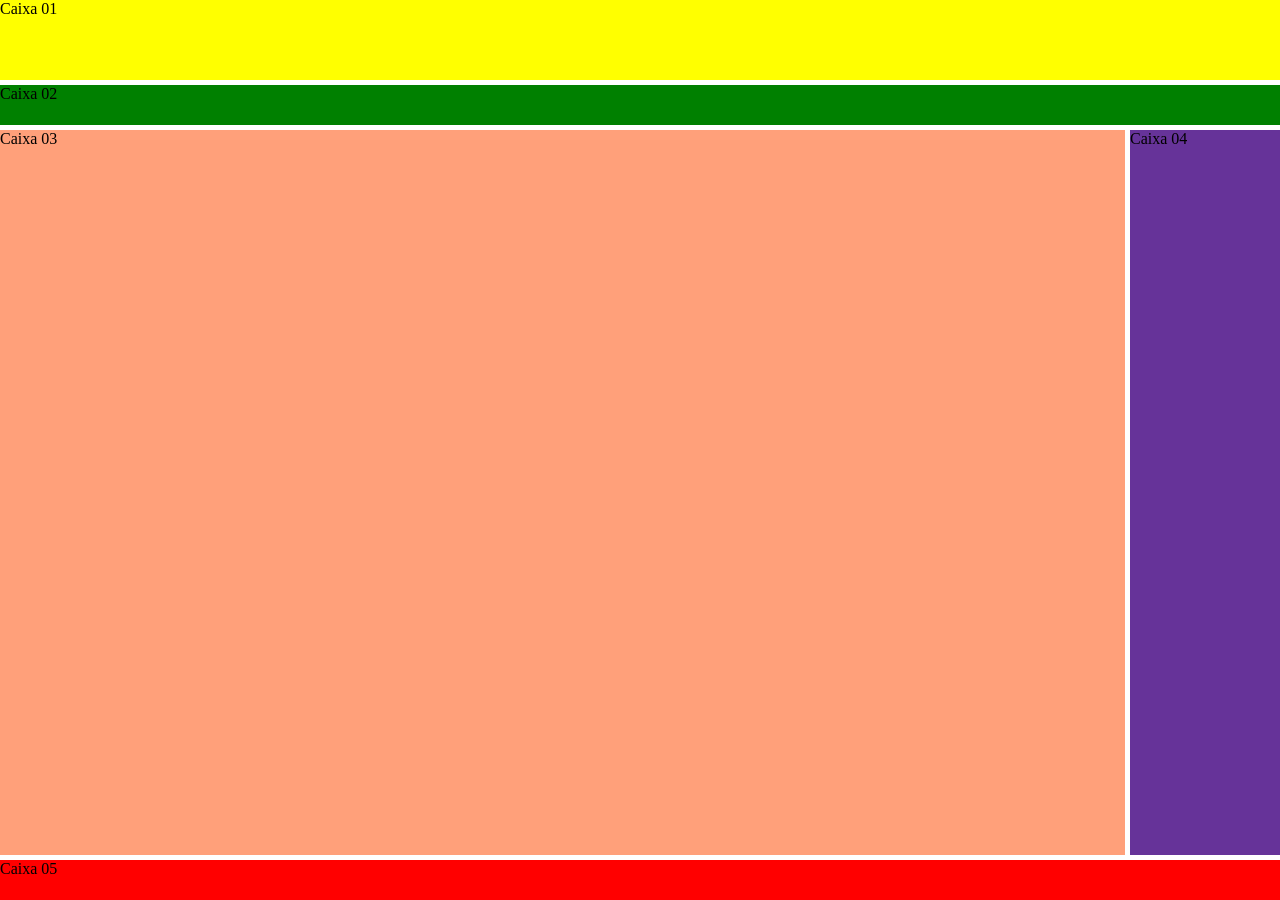
<file: desafio-01-grid/index.html>
<!DOCTYPE html>
<html lang="pt-br">
<head>
    <meta charset="UTF-8">
    <meta name="viewport" content="width=device-width, initial-scale=1.0">
    <title>Desafio de Grid 01</title>
    <link rel="stylesheet" href="style.css">
</head>
<body>
    <div class="container">
        <div class="caixa1">Caixa 01</div>
        <div class="caixa2">Caixa 02</div>
        <div class="caixa3">Caixa 03</div>
        <div class="caixa4">Caixa 04</div>
        <div class="caixa5">Caixa 05</div>
        
    </div>
</body>
</html>
</file>
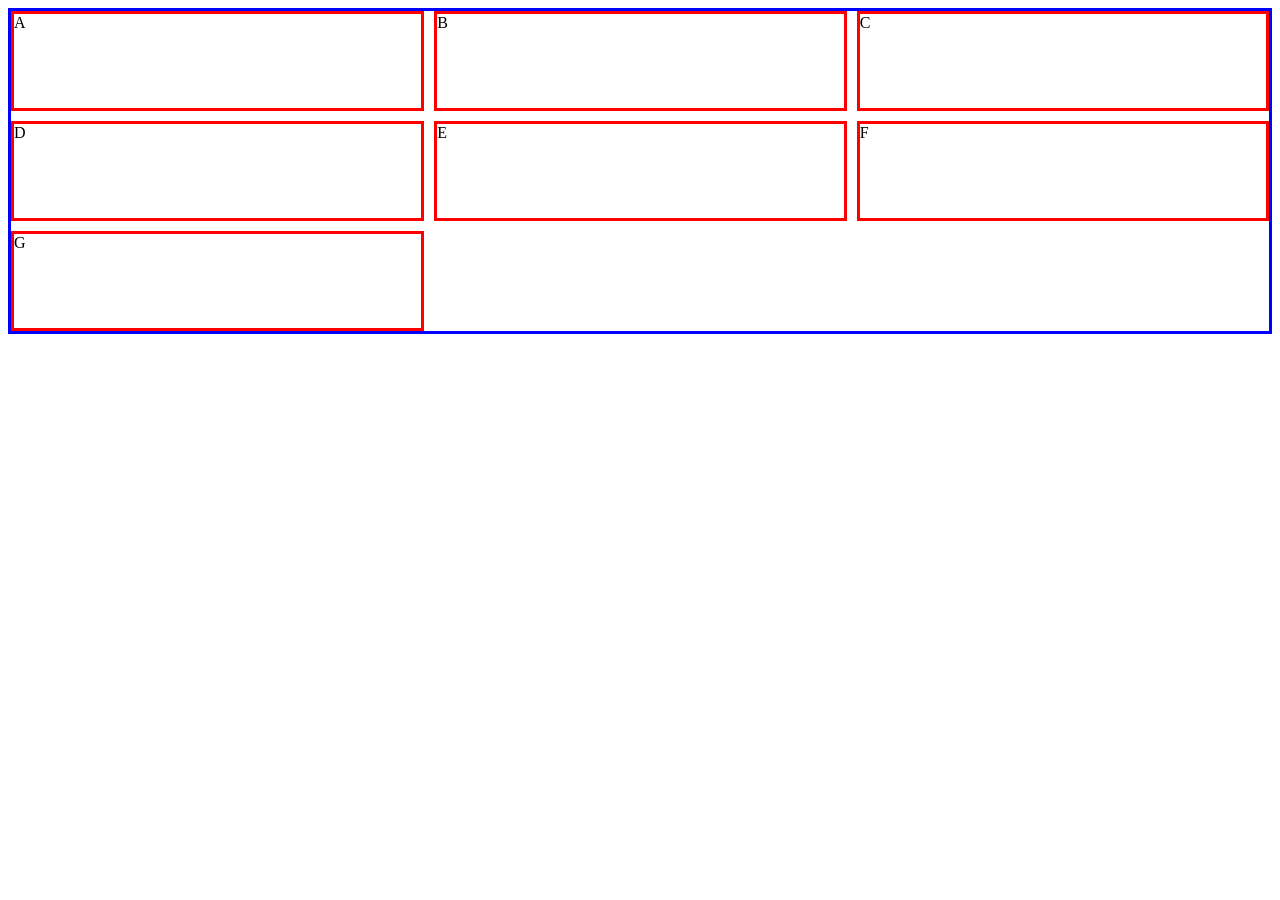
<file: grid-01/index.html>
<!DOCTYPE html>
<html lang="pt-br">
<head>
    <meta charset="UTF-8">
    <meta name="viewport" content="width=device-width, initial-scale=1.0">
    <title>Exercicio 01 de grid</title>
    <style>
        div.container{
            border: 3px solid blue;
            display: grid;
            grid-template-columns: auto auto auto;
            grid-template-rows: 100px 100px 100px;
            gap:10px;
        }
        div.item{
            border: 3px solid red;
        }
    </style>
</head>
<body>
    <div class="container">
        <div class="item">A</div>
        <div class="item">B</div>
        <div class="item">C</div>
        <div class="item">D</div>
        <div class="item">E</div>
        <div class="item">F</div>
        <div class="item">G</div>
    </div>
</body>
</html>
</file>
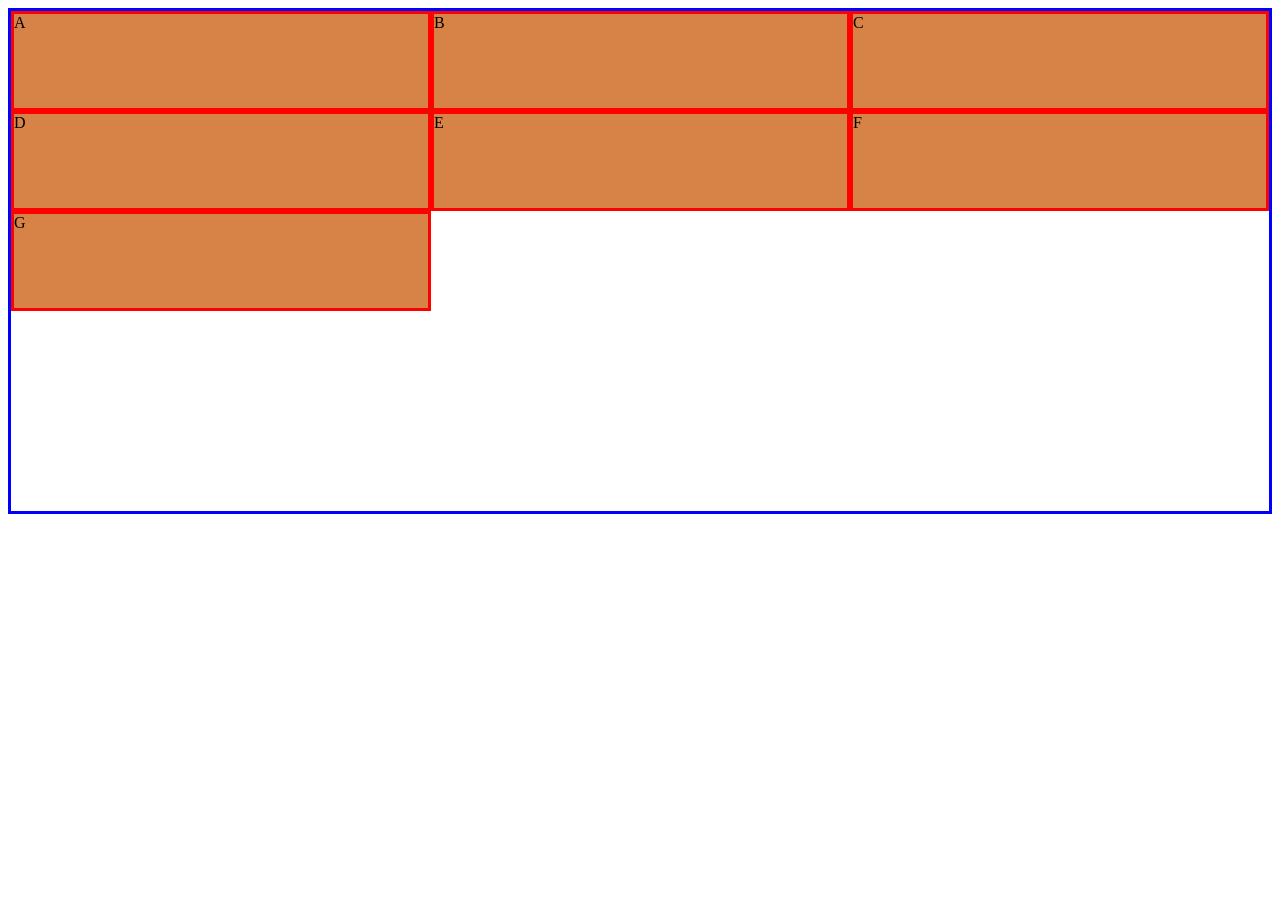
<file: grid-02/index.html>
<!DOCTYPE html>
<html lang="pt-br">
<head>
    <meta charset="UTF-8">
    <meta name="viewport" content="width=device-width, initial-scale=1.0">
    <title>Exercicio 02 de grid</title>
    <style>
        div.container{
            height: 500px;
            border: 3px solid blue;
            display: grid;
            grid-template-columns: auto auto auto;
            grid-template-rows: 100px 100px 100px;
            /*align-items: ;
            justify-items: ;
            align-content: ;
            justify-content:;*/

           
        }
        div.item{
            border: 3px solid red;
            background-color: rgb(215, 130, 70);
        }
    </style>
</head>
<body>
    <div class="container">
        <div class="item">A</div>
        <div class="item">B</div>
        <div class="item">C</div>
        <div class="item">D</div>
        <div class="item">E</div>
        <div class="item">F</div>
        <div class="item">G</div>
    </div>
</body>
</html>
</file>
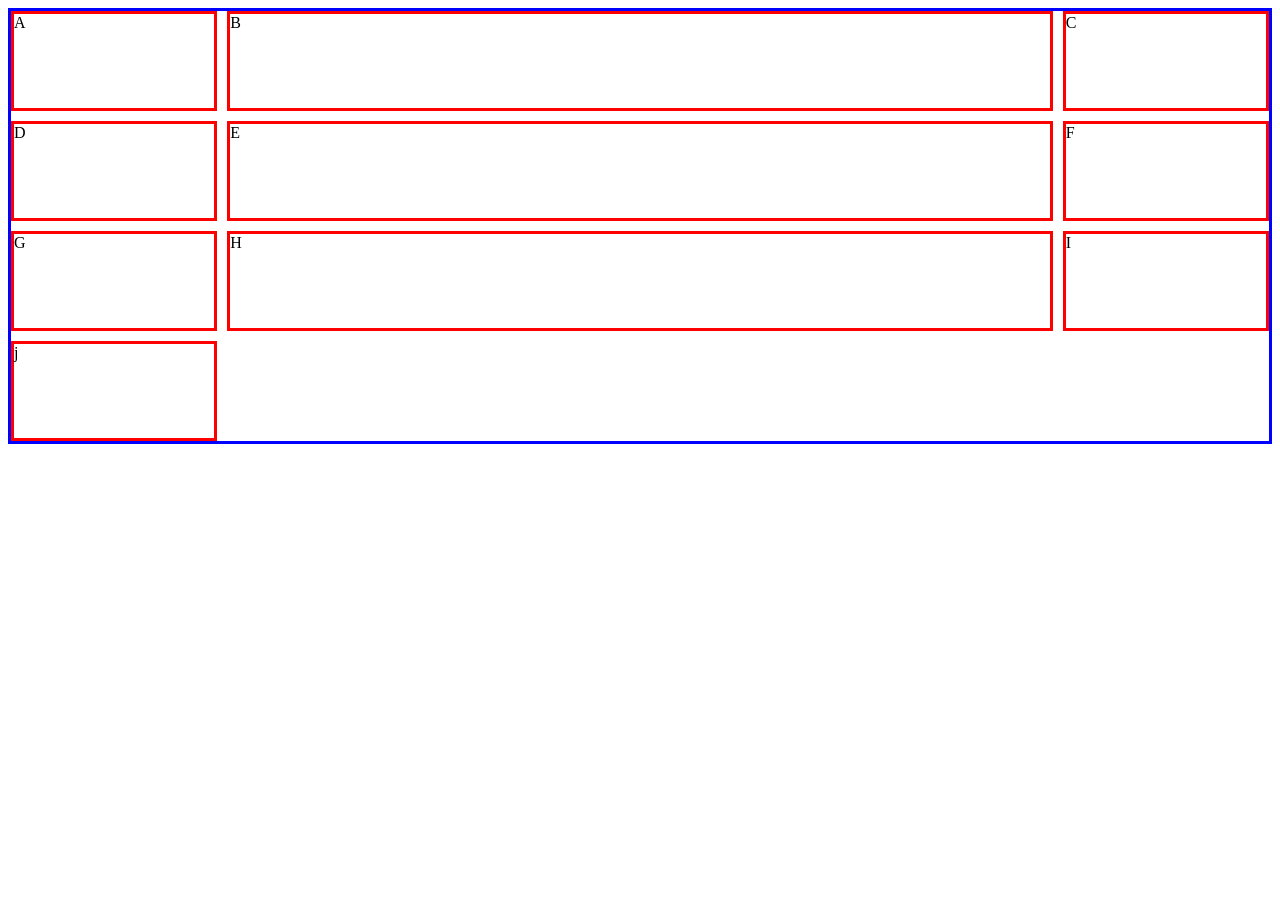
<file: grid-03/index.html>
<!DOCTYPE html>
<html lang="pt-br">
<head>
    <meta charset="UTF-8">
    <meta name="viewport" content="width=device-width, initial-scale=1.0">
    <title>Exercicio 03 de grid</title>
    <style>
        div.container{
            border: 3px solid blue;
            display: grid;
            grid-template-rows: repeat(3,100px);
            grid-template-columns: 1fr 4fr 1fr;
            gap: 10px;
            grid-auto-rows: 100px;
            place-items: normal normal;
            place-content: normal normal;

           
        }
        div.item{
            border: 3px solid red;
             
        }
    </style>
</head>
<body>
    <div class="container">
        <div class="item">A</div>
        <div class="item">B</div>
        <div class="item">C</div>
        <div class="item">D</div>
        <div class="item">E</div>
        <div class="item">F</div>
        <div class="item">G</div>
        <div class="item">H</div>
        <div class="item">I</div>
        <div class="item">j</div>
    </div>
</body>
</html>
</file>
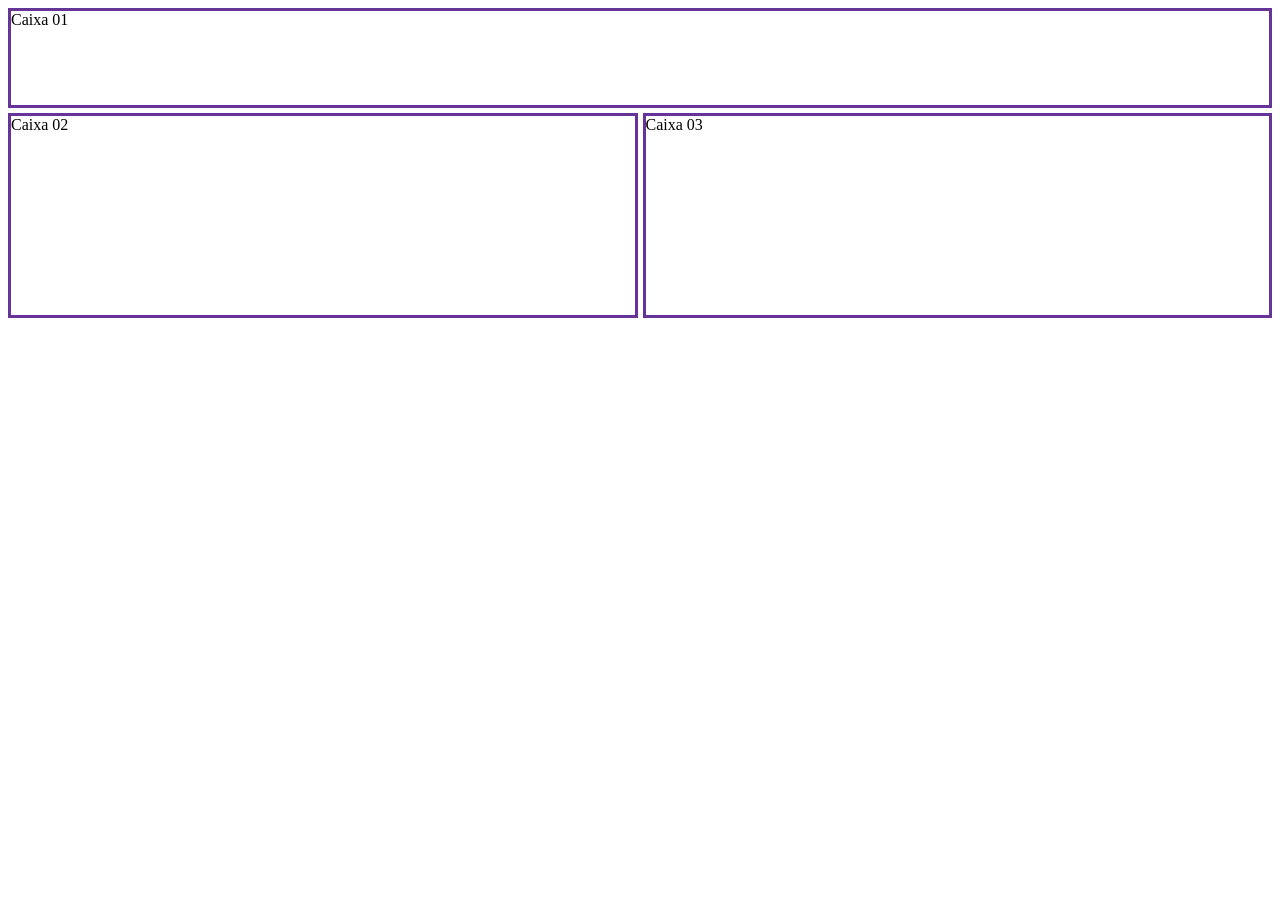
<file: grid-04/index.html>
<!DOCTYPE html>
<html lang="pt-br">
<head>
    <meta charset="UTF-8">
    <meta name="viewport" content="width=device-width, initial-scale=1.0">
    <title>Exercicio 04 de grid</title>
    <link rel="stylesheet" href="style.css">
</head>
<body>
    <div class="container">
        <div class="caixa1">Caixa 01</div>
        <div class="caixa2">Caixa 02</div>
        <div class="caixa3">Caixa 03</div>
        
    </div>
</body>
</html>
</file>
<file: desafio-01-grid/style.css>
@charset "UTF-8";
*{
    box-sizing: border-box;
    padding: 0px;
    margin: 0px;
}
.container{
    width:100vw;
    height: 100vh;
    display: grid;
    grid-template-rows: 80px 40px 1fr 40px;
    grid-template-columns: 1fr 150px;
    gap: 5px;
}

.caixa1{
    background-color: yellow;
    grid-area: 1/1/2/3;
}

.caixa2{
    background-color: green;
    grid-area: 2/1/3/3;

}

.caixa3{
    background-color: lightsalmon;
    grid-area: 3/1/4/2;

}
.caixa4{
    background-color: rebeccapurple;
    grid-area: 3/2/4/3;
}

.caixa5{
    background-color: red;
    grid-area: 4/1/5/3;
}
</file>
<file: grid-04/style.css>
@charset "UTF-8";

.container{
    display: grid;
    grid-template-rows: repeat(3,100px);
    grid-template-columns: repeat(4, 1fr);
    gap: 5px;
}

.caixa1{
    border: 3px solid rebeccapurple;
    grid-row: 1/2;
    grid-column: 1/5;

}

.caixa2{
    border: 3px solid rebeccapurple;
    grid-row-start: 2;
    grid-row-end: 4;
    grid-column-start: 1;
    grid-column-end: 3;

}

.caixa3{
    border: 3px solid rebeccapurple;
    grid-area:2/3/4/5;

}
</file>
